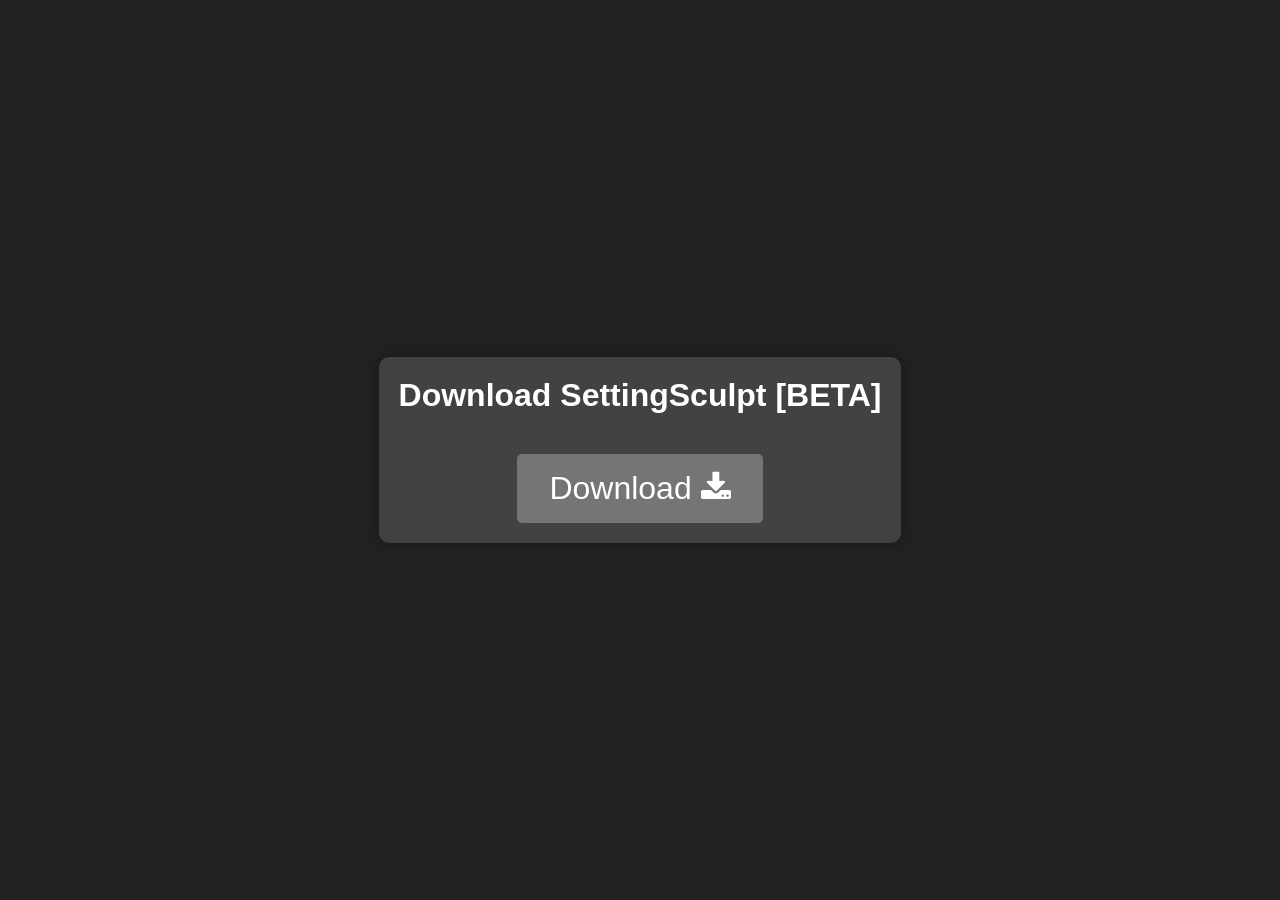
<file: index.html>
<!DOCTYPE html>
<html lang="en">
<head>
    <meta charset="UTF-8">
    <meta http-equiv="X-UA-Compatible" content="IE=edge">
    <meta name="viewport" content="width=device-width, initial-scale=1.0">
    <title>Download SettingSculpt [BETA]</title>
    <link rel="shortcut icon" type="image" href="SettingSculpt_logo.ico">
    <link rel="stylesheet" href="style.css">
    <link rel="stylesheet" href="https://cdnjs.cloudflare.com/ajax/libs/font-awesome/4.7.0/css/font-awesome.min.css">
</head>
<body>
    <div class="container">
        <h1>Download SettingSculpt [BETA]</h1>
        <a href="https://cdn.discordapp.com/attachments/1175808931633827840/1216088448872743113/SettingSculpt_BETA.exe?ex=65ff1da0&is=65eca8a0&hm=807d6b9f45ecafb63f1b68035b8ea334e9e9b7c34c085b7e13d88b8dbde329a5&" download='image' class="download-btn">Download
            <i class="fa fa-download"></i>
        </a>
    </div>
</body>
</html>
</file>
<file: style.css>
* {
    margin: 0;
    padding: 0;
    box-sizing: border-box;
}

body {
    min-height: 100vh;
    display: flex;
    justify-content: center;
    align-items: center;
    background-color: #212121;
    color: #fff;
    font-family: Arial, sans-serif;
}

.container {
    background-color: #424242;
    padding: 20px;
    border-radius: 10px;
    box-shadow: 0 0 10px rgba(0, 0, 0, 0.3);
    text-align: center;
}

h1 {
    margin-bottom: 20px;
}

.download-btn {
    background-color: #757575;
    color: #fff;
    padding: 1rem 2rem;
    font-size: 2rem;
    text-decoration: none;
    border-radius: 5px;
    display: inline-block;
    margin-top: 20px;
    transition: background-color 0.3s ease;
}

.download-btn:hover {
    background-color: #616161;
}
</file>
